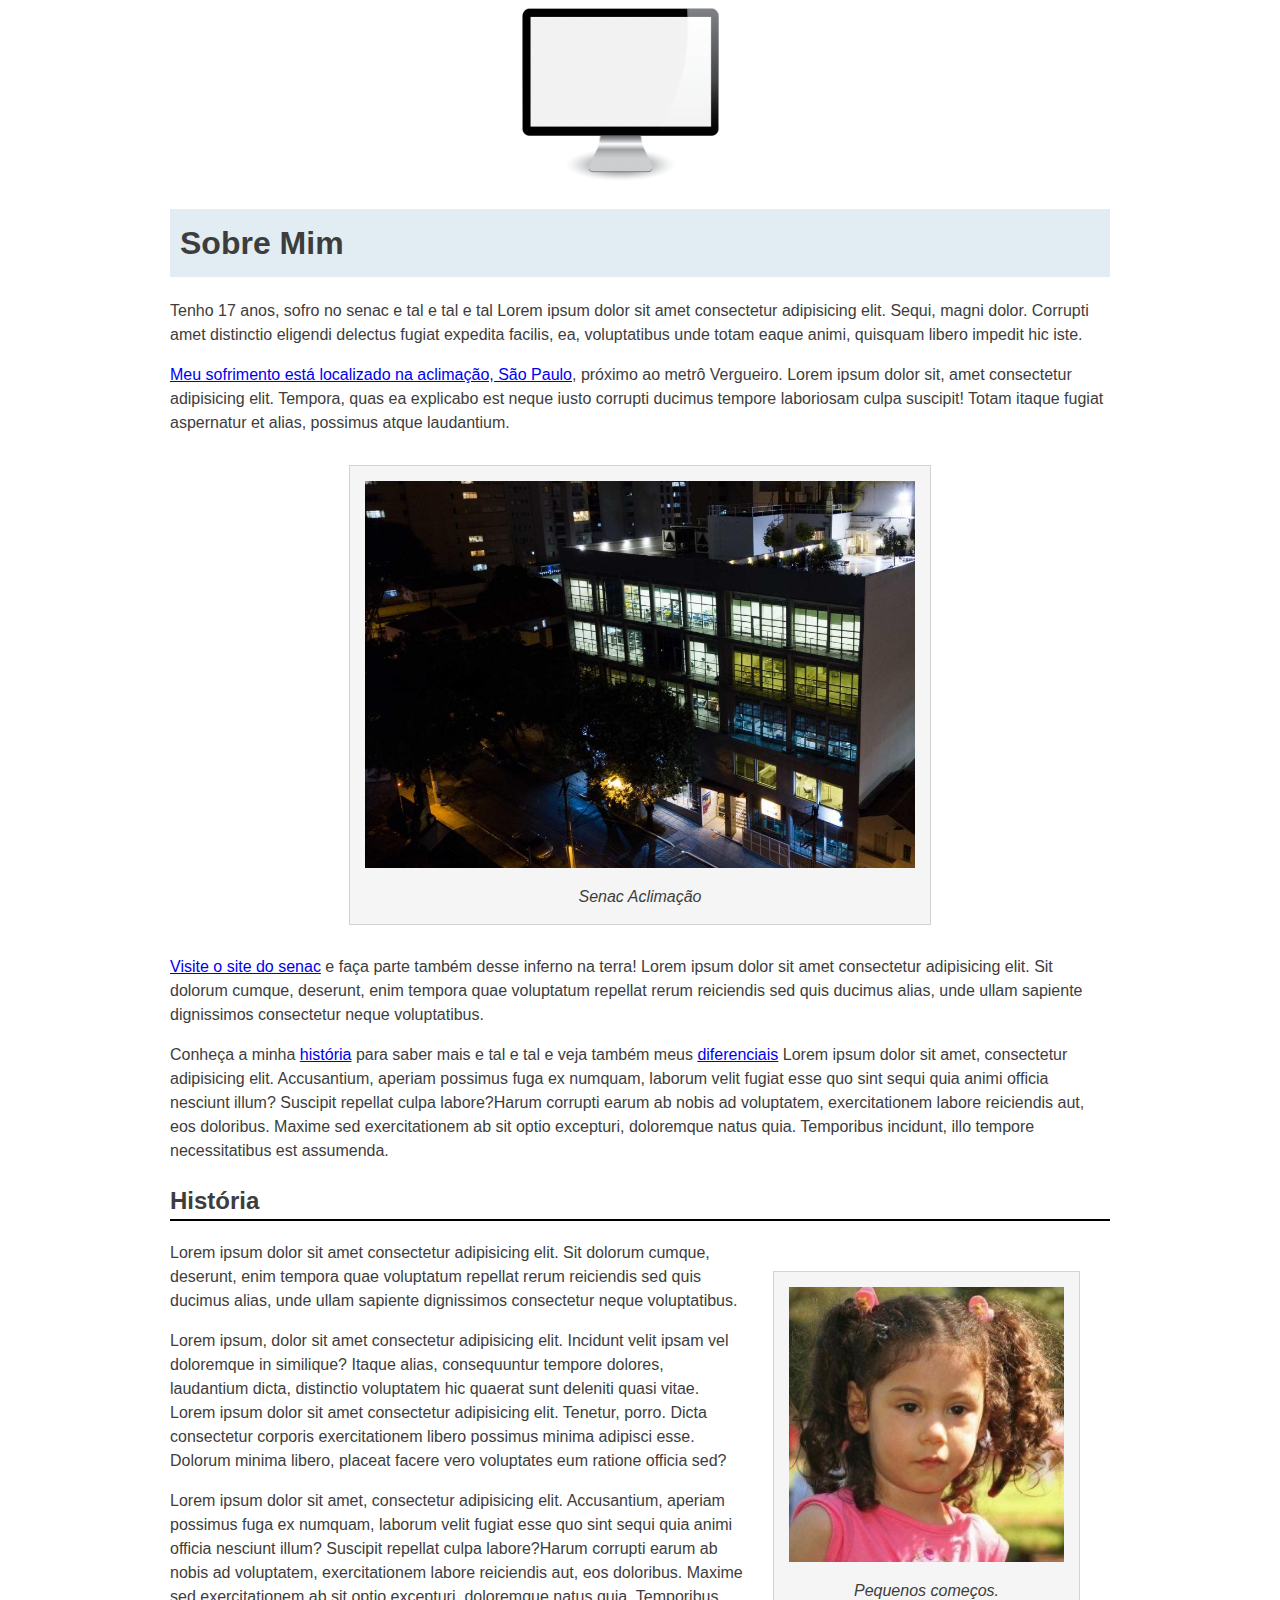
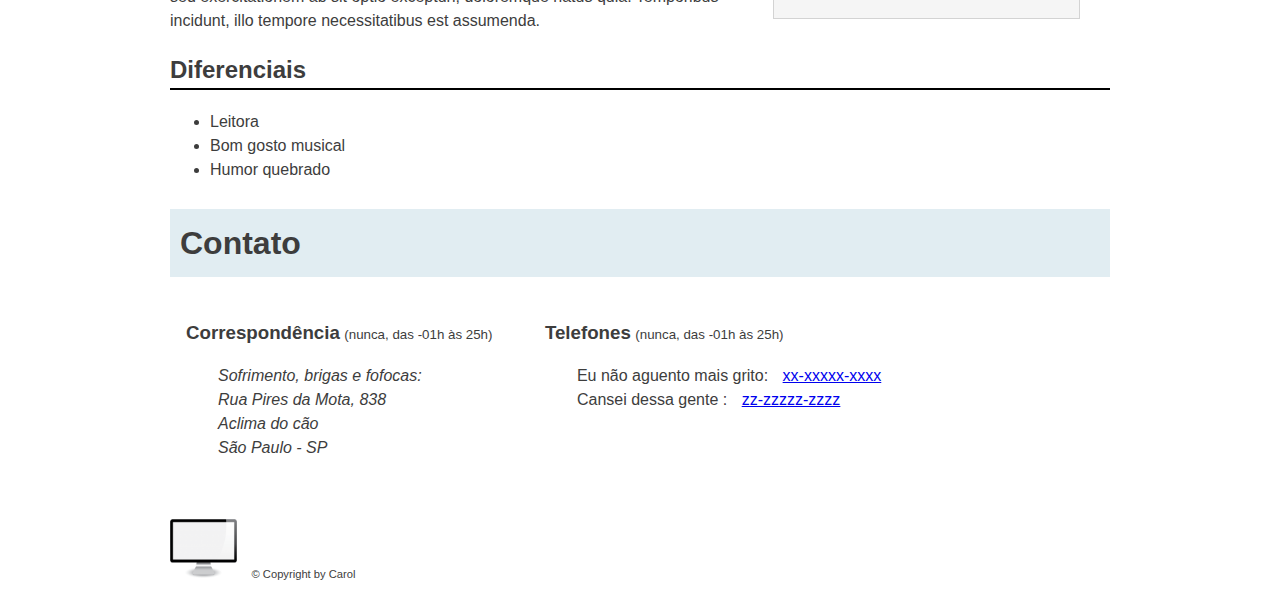
<file: sobre.html>
<!DOCTYPE html> <!-- Informa o browser que isso é um arquivo HTML. -->

<html lang="pt-BR"> <!-- Marca o início do documento. -->

    <head> <!-- "Comandos" de "pré-processamento". -->
        <meta charset="UTF-8"> <!-- Conjunto de caracteres. -->
        <!-- A linha abaixo trata da RESPONSIVIDADE. -->
        <meta name="viewport" content="width=device-width">
        <title>Carol | Sobre</title> <!-- Título da Janela. -->
        <link href="css/sobre.css" rel="stylesheet">
    </head>
    
    <body>
        <img class="logo" src="img/logo.png" alt="A imagem da logo.">
        <!-- h1 = heading 1, o título MAIOR. Os valores
        vão de h1 a h6. -->
        <h1 id="sobre" class="titulo">Sobre Mim</h1>

        <p>
            Tenho 17 anos, sofro no senac e tal e tal e tal Lorem ipsum dolor sit amet 
            consectetur adipisicing elit. Sequi, magni dolor. Corrupti amet distinctio eligendi 
            delectus fugiat expedita facilis, ea, voluptatibus unde totam eaque animi, quisquam 
            libero impedit hic iste.
        </p>

        <p>
            <a href="https://maps.google.com/?q=R. Pires da Mota, 838" target="_blank">Meu sofrimento está localizado na aclimação, São Paulo</a>, próximo ao metrô Vergueiro. 
            Lorem ipsum dolor sit, amet consectetur adipisicing elit. Tempora, quas ea explicabo est neque 
            iusto corrupti ducimus tempore laboriosam culpa suscipit! Totam itaque fugiat aspernatur et alias, 
            possimus atque laudantium.
        </p>

        <!-- Insere figuras/imagens com legenda. -->
        <figure class="meu-escritorio">
            <img src="img/senac.jpg" alt="Um prédio de escritórios.">
            <figcaption>
                <em>Senac Aclimação</em>
            </figcaption>
        </figure>

        <p>
            <a href="https://www.sp.senac.br/senac-aclimacao" target="_blank">Visite o site do senac</a> 
            e faça parte também desse inferno na terra! Lorem ipsum dolor sit amet consectetur adipisicing elit. Sit dolorum cumque, deserunt, enim tempora quae 
            voluptatum repellat rerum reiciendis sed quis ducimus alias, unde ullam sapiente dignissimos consectetur neque voluptatibus.
        </p>

        <p>
            Conheça a minha <a href="#historia">história</a> para saber mais e tal e tal e veja também meus
            <a href="#diferenciais">diferenciais</a> Lorem ipsum dolor sit amet, consectetur adipisicing elit. Accusantium, aperiam possimus fuga ex 
            numquam, laborum velit fugiat esse quo sint sequi quia animi officia nesciunt illum? Suscipit repellat 
            culpa labore?Harum corrupti earum ab nobis ad voluptatem, exercitationem labore reiciendis aut, eos doloribus. 
            Maxime sed exercitationem ab sit optio excepturi, doloremque natus quia. Temporibus incidunt, illo tempore 
            necessitatibus est assumenda.
        </p>

        <!-- O h2 é um pouco menor que o h1. -->
        <h2 id="historia" class="subtitulo">História</h2>

        <figure class="escritorio-antigo">
            <img src="img/carolzinha.png" alt="Meu escritório antigo.">
            <figcaption>
                <em>Pequenos começos.</em>
            </figcaption>
        </figure>

        <p>
            Lorem ipsum dolor sit amet consectetur adipisicing elit. Sit dolorum cumque, deserunt, enim tempora 
            quae voluptatum repellat rerum reiciendis sed quis ducimus alias, unde ullam sapiente dignissimos 
            consectetur neque voluptatibus.
        </p>

        <p>Lorem ipsum, dolor sit amet consectetur adipisicing elit. Incidunt velit ipsam vel doloremque in similique? 
            Itaque alias, consequuntur tempore dolores, laudantium dicta, distinctio voluptatem hic quaerat sunt deleniti 
            quasi vitae. Lorem ipsum dolor sit amet consectetur adipisicing elit. Tenetur, porro. Dicta consectetur corporis 
            exercitationem libero possimus minima adipisci esse. Dolorum minima libero, placeat facere vero voluptates 
            eum ratione officia sed?
        </p>

        <p>
            Lorem ipsum dolor sit amet, consectetur adipisicing elit. Accusantium, aperiam possimus fuga ex 
            numquam, laborum velit fugiat esse quo sint sequi quia animi officia nesciunt illum? Suscipit repellat 
            culpa labore?Harum corrupti earum ab nobis ad voluptatem, exercitationem labore reiciendis aut, eos doloribus. 
            Maxime sed exercitationem ab sit optio excepturi, doloremque natus quia. Temporibus incidunt, illo tempore 
            necessitatibus est assumenda.
        </p>

        <h2 id="diferenciais" class="subtitulo">Diferenciais</h2>
        <ul>
            <li>Leitora</li>
            <li>Bom gosto musical</li>
            <li>Humor quebrado</li>
        </ul>

        <h2 class="titulo">Contato</h2>

        <div class="contato__secao">
            <h3 class="contato__subtitulo">Correspondência</h3>
            <!-- small = representa letras miúdas. -->
            <small>(nunca, das -01h às 25h)</small>
            <!-- address = representa ENDEREÇOS. -->
            <address class="contato__info">
                Sofrimento, brigas e fofocas:
                <br> <!-- br = quebra de linha/pula linha. -->
                Rua Pires da Mota, 838
                <br>
                Aclima do cão 
                <br>
                São Paulo - SP
            </address>
        </div>

        <div class="contato__secao contato__secao--telefone">
            <h3 class="contato__subtitulo">Telefones</h3>
            <small>(nunca, das -01h às 25h)</small>
            <dl class="contato__info">
                <div>
                    <dt class="contato__info-titulo">Eu não aguento mais grito:</dt>
                    <dd class="contato__info-descricao"><a href="tel://11998868387">xx-xxxxx-xxxx</a></dd>
                </div>
                
                <div>
                    <dt class="contato__info-titulo">Cansei dessa gente :</dt>
                    <dd class="contato__info-descricao"><a href="tel://1190905959">zz-zzzzz-zzzz</a></dd>
                </div>
            </dl>
        </div>

        <footer class="rodape">
            <img src="img/logo.png" alt="Meu logo" class="rodape__logo">
            <p class="rodape__copyright">&copy; Copyright by Carol</p>
        </footer>
    </body>
</html> <!-- Marca o fim do documento. -->
</file>
<file: css/sobre.css>
/* O seletor body irá alterar todos os elementos do corpo do site. */

.logo {
    width: 21%;
    margin-left: 22rem;
}

body
{
    font-family: "Helvetica", "Lucida Grande", sans-serif;
    /* color: Muda a cor da fonte/letras. */
    color: #3d3d3d;
    
    /* Altera a largura do corpo do site. */
    /* width: 940px; */
    max-width: 940px;
    width: 80%;

    margin-left: auto;
    margin-right: auto;

    font-size: 16px;
    line-height: 1.5;
}

/* O seletor titulo irá alterar TODOS os elementos da classe "titulo". */
.titulo
{
    padding: 10px;
    font-size: 32px;
    background-color: #e1edf2;
}

/* O seletor de classe "subtitulo" irá alterar TODOS os elementos da classe "subtitulo" do site. */
.subtitulo
{
    border-bottom: 2px solid black;
}

figure
{
    margin: 30px;
    padding: 15px;

    text-align: center;
    background-color: whitesmoke;
    border: 1px solid lightgrey;
}

figcaption
{
    margin-top: 10px;
}

/* Seletor de imagens que estão dentro de "figures". */
figure img
{
    width: 100%;
}

.meu-escritorio
{
    width: 550px;
    margin-left: auto;
    margin-right: auto;
}

.escritorio-antigo
{
    width: 275px;
    float: right;
}

.contato__subtitulo
{
    /* display = exibir */
    display: inline;
}

.contato__info
{
    margin: 16px 0 24px;
    padding-left: 32px;
}

.contato__info-titulo,
.contato__info-descricao
{
    display: inline;
}

.contato__info-descricao
{
    margin-left: 10px;
}

.contato__secao
{
    display: inline-block;
    vertical-align: top;
    margin: 16px;
}

.contato__secao--telefone
{
    margin-left: 32px;
}

.rodape
{
    padding: 1.75em 0;
    font-size: 0.7rem;
}

.rodape__logo
{
    width: 6em;
}

.rodape__copyright
{
    display: inline;
    margin-left: 1em;
}

@media (max-width:850px)
{
   .contato__secao
   {
    display: block;
    margin-left: 1em;
   } 
}

@media (max-width:622px) 
{
    .escritorio-antigo
    {
        float: none;
        margin: 0 auto;
    }    
}

@media (max-width: 446px)
{
    .contato__subtitulo
    {
        display: block;
        margin-bottom: 0;
    }

    .contato__info
    {
        padding-left: 5px;
        font-size: 0.92em;
        border-left: 2px solid lightgray;
    }

    .rodape
    {
        font-size: 0.92em;
    }
}

@media (max-width: 342px)
{
    .contato__info-descricao
    {
        display: block;
        margin-left: 1em;
    }
}
</file>
